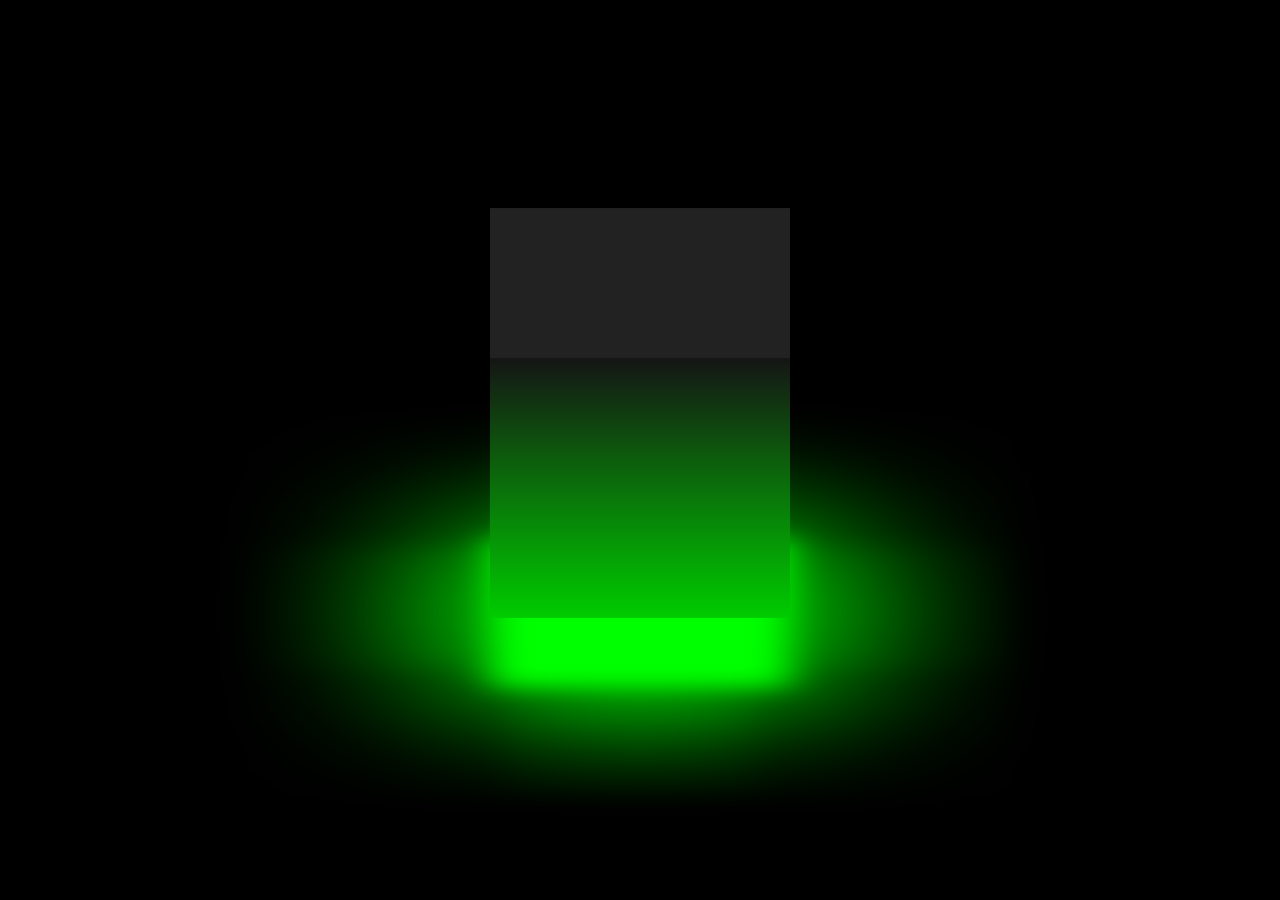
<file: cube.html>
<!DOCTYPE html>
<html>
    <head>
        <meta charset="UTF-8" />
        <link rel="stylesheet" type="text/css" href="styles.css" />
    </head>
    <body>
        <div class="cube">
            <div class="top"></div>
            <div>
                <span style="--i:0"></span>
                <span style="--i:1"></span>
                <span style="--i:2"></span>
                <span style="--i:3"></span>
            </div>
        </div>
    </body>
</html>
</file>
<file: styles.css>
a{
    color :#ff0000
}


body{
    background: #000;
    display: flex;
    justify-content: center;
    align-items: center;
    min-height: 90vh;
}
.cube{
    position: relative;
    width: 300px;
    height: 300px;
    transform-style: preserve-3d;
    transform: rotateX(-30deg);
    animation: animate 4s linear infinite;
}
@keyframes animate {
    0%{
        transform: rotateX(-30deg) rotateY(0deg);
    }
    100%{
        transform: rotateX(-30deg) rotateY(360deg);
    }
}
.cube div{
    top: 0;
    left: 0;
    width: 100%;
    height: 100%;
    transform-style: preserve-3d;
}

.cube div span{
    position: absolute;
    top:0;
    left: 0;
    width: 100%;
    height: 100%;
    background: linear-gradient(#151515, #00cc00);
    transform: rotateY( calc(90deg * var(--i))) translateZ(150px);
}
.top{
    position: absolute;
    top: 0;
    left:0;
    width: 300px;
    height: 300px;
    background: #222;
    transform: rotateX(90deg) translateZ(150px);
}
.top::before{
    content: '';
    position: absolute;
    top:0;
    left: 0;
    width: 300px;
    height: 300px;
    background: #0f0;
    transform: translateZ(-380px);
    filter: blur(20px);
    box-shadow: 0 0 120px rgba(0,255,0,0.2), 
                0 0 200px rgba(0,255,0,0.4), 
                0 0 300px rgba(0,255,0,0.6), 
                0 0 400px rgba(0,255,0,0.8), 
                0 0 500px rgba(0,255,0,1);
}
</file>
